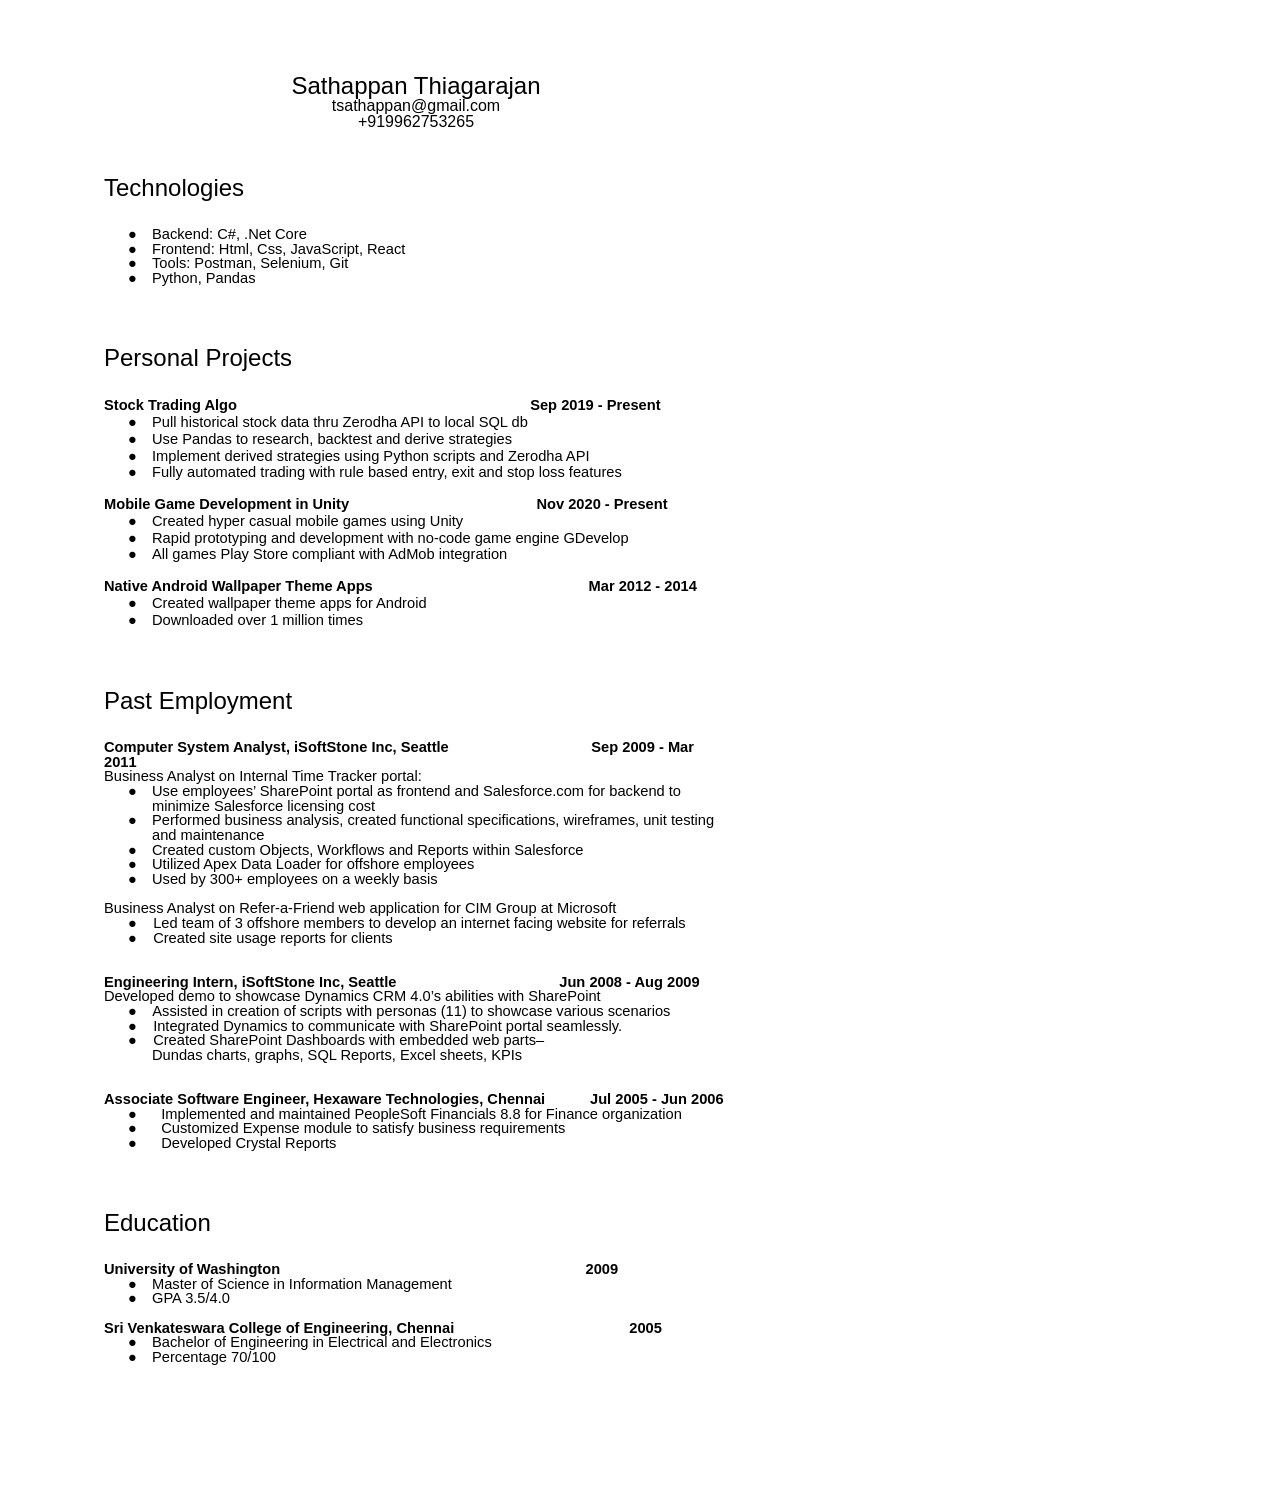
<file: Sathappan_Resume_plaid.html>
<html><head><meta content="text/html; charset=UTF-8" http-equiv="content-type"><style type="text/css">ul.lst-kix_list_1-0{list-style-type:none}.lst-kix_list_3-0>li:before{content:"\0025cf  "}ul.lst-kix_list_5-7{list-style-type:none}ul.lst-kix_list_5-8{list-style-type:none}.lst-kix_list_3-1>li:before{content:"\0025cb  "}.lst-kix_list_3-2>li:before{content:"\0025a0  "}ul.lst-kix_list_5-5{list-style-type:none}ul.lst-kix_list_5-6{list-style-type:none}ul.lst-kix_list_1-3{list-style-type:none}.lst-kix_list_3-5>li:before{content:"\0025a0  "}ul.lst-kix_list_5-0{list-style-type:none}ul.lst-kix_list_1-4{list-style-type:none}ul.lst-kix_list_1-1{list-style-type:none}.lst-kix_list_3-4>li:before{content:"\0025cb  "}ul.lst-kix_list_1-2{list-style-type:none}ul.lst-kix_list_5-3{list-style-type:none}ul.lst-kix_list_1-7{list-style-type:none}.lst-kix_list_3-3>li:before{content:"\0025cf  "}ul.lst-kix_list_5-4{list-style-type:none}ul.lst-kix_list_1-8{list-style-type:none}ul.lst-kix_list_5-1{list-style-type:none}ul.lst-kix_list_1-5{list-style-type:none}ul.lst-kix_list_5-2{list-style-type:none}ul.lst-kix_list_1-6{list-style-type:none}.lst-kix_list_3-8>li:before{content:"\0025a0  "}.lst-kix_list_3-6>li:before{content:"\0025cf  "}.lst-kix_list_3-7>li:before{content:"\0025cb  "}.lst-kix_list_5-0>li:before{content:"\0025cf  "}.lst-kix_list_4-8>li:before{content:"\0025a0  "}.lst-kix_list_5-3>li:before{content:"\0025cf  "}.lst-kix_list_4-7>li:before{content:"\0025cb  "}.lst-kix_list_5-2>li:before{content:"\0025a0  "}.lst-kix_list_5-1>li:before{content:"\0025cb  "}ul.lst-kix_list_4-8{list-style-type:none}.lst-kix_list_5-7>li:before{content:"\0025cb  "}ul.lst-kix_list_4-6{list-style-type:none}.lst-kix_list_5-6>li:before{content:"\0025cf  "}.lst-kix_list_5-8>li:before{content:"\0025a0  "}ul.lst-kix_list_4-7{list-style-type:none}ul.lst-kix_list_4-0{list-style-type:none}ul.lst-kix_list_4-1{list-style-type:none}.lst-kix_list_5-4>li:before{content:"\0025cb  "}ul.lst-kix_list_4-4{list-style-type:none}.lst-kix_list_5-5>li:before{content:"\0025a0  "}ul.lst-kix_list_4-5{list-style-type:none}ul.lst-kix_list_4-2{list-style-type:none}ul.lst-kix_list_4-3{list-style-type:none}.lst-kix_list_6-1>li:before{content:"\0025cb  "}.lst-kix_list_6-3>li:before{content:"\0025cf  "}.lst-kix_list_6-0>li:before{content:"\0025cf  "}.lst-kix_list_6-4>li:before{content:"\0025cb  "}.lst-kix_list_6-2>li:before{content:"\0025a0  "}.lst-kix_list_6-8>li:before{content:"\0025a0  "}.lst-kix_list_6-5>li:before{content:"\0025a0  "}.lst-kix_list_6-7>li:before{content:"\0025cb  "}.lst-kix_list_7-0>li:before{content:"\0025cf  "}.lst-kix_list_6-6>li:before{content:"\0025cf  "}.lst-kix_list_2-6>li:before{content:"\0025cf  "}.lst-kix_list_2-7>li:before{content:"\0025cb  "}.lst-kix_list_7-4>li:before{content:"\0025cb  "}.lst-kix_list_7-6>li:before{content:"\0025cf  "}.lst-kix_list_2-4>li:before{content:"\0025cb  "}.lst-kix_list_2-5>li:before{content:"\0025a0  "}.lst-kix_list_2-8>li:before{content:"\0025a0  "}.lst-kix_list_7-1>li:before{content:"\0025cb  "}.lst-kix_list_7-5>li:before{content:"\0025a0  "}.lst-kix_list_7-2>li:before{content:"\0025a0  "}.lst-kix_list_7-3>li:before{content:"\0025cf  "}ul.lst-kix_list_7-5{list-style-type:none}ul.lst-kix_list_7-6{list-style-type:none}ul.lst-kix_list_7-3{list-style-type:none}ul.lst-kix_list_3-7{list-style-type:none}ul.lst-kix_list_7-4{list-style-type:none}ul.lst-kix_list_3-8{list-style-type:none}ul.lst-kix_list_7-7{list-style-type:none}ul.lst-kix_list_7-8{list-style-type:none}ul.lst-kix_list_3-1{list-style-type:none}ul.lst-kix_list_3-2{list-style-type:none}.lst-kix_list_7-8>li:before{content:"\0025a0  "}ul.lst-kix_list_3-0{list-style-type:none}ul.lst-kix_list_7-1{list-style-type:none}ul.lst-kix_list_3-5{list-style-type:none}ul.lst-kix_list_7-2{list-style-type:none}ul.lst-kix_list_3-6{list-style-type:none}ul.lst-kix_list_3-3{list-style-type:none}ul.lst-kix_list_7-0{list-style-type:none}.lst-kix_list_7-7>li:before{content:"\0025cb  "}ul.lst-kix_list_3-4{list-style-type:none}.lst-kix_list_4-0>li:before{content:"\0025cf  "}.lst-kix_list_4-1>li:before{content:"\0025cb  "}.lst-kix_list_4-4>li:before{content:"\0025cb  "}.lst-kix_list_4-3>li:before{content:"\0025cf  "}.lst-kix_list_4-5>li:before{content:"\0025a0  "}.lst-kix_list_4-2>li:before{content:"\0025a0  "}.lst-kix_list_4-6>li:before{content:"\0025cf  "}ul.lst-kix_list_6-6{list-style-type:none}ul.lst-kix_list_6-7{list-style-type:none}ul.lst-kix_list_6-4{list-style-type:none}ul.lst-kix_list_2-8{list-style-type:none}ul.lst-kix_list_6-5{list-style-type:none}ul.lst-kix_list_6-8{list-style-type:none}ul.lst-kix_list_2-2{list-style-type:none}.lst-kix_list_1-0>li:before{content:"\0025cf  "}ul.lst-kix_list_2-3{list-style-type:none}ul.lst-kix_list_2-0{list-style-type:none}ul.lst-kix_list_2-1{list-style-type:none}ul.lst-kix_list_6-2{list-style-type:none}ul.lst-kix_list_2-6{list-style-type:none}ul.lst-kix_list_6-3{list-style-type:none}.lst-kix_list_1-1>li:before{content:"\0025cb  "}.lst-kix_list_1-2>li:before{content:"\0025a0  "}ul.lst-kix_list_2-7{list-style-type:none}ul.lst-kix_list_6-0{list-style-type:none}ul.lst-kix_list_2-4{list-style-type:none}ul.lst-kix_list_6-1{list-style-type:none}ul.lst-kix_list_2-5{list-style-type:none}.lst-kix_list_1-3>li:before{content:"\0025cf  "}.lst-kix_list_1-4>li:before{content:"\0025cb  "}.lst-kix_list_1-7>li:before{content:"\0025cb  "}.lst-kix_list_1-5>li:before{content:"\0025a0  "}.lst-kix_list_1-6>li:before{content:"\0025cf  "}li.li-bullet-0:before{margin-left:-18pt;white-space:nowrap;display:inline-block;min-width:18pt}.lst-kix_list_2-0>li:before{content:"\0025cf  "}.lst-kix_list_2-1>li:before{content:"\0025cb  "}.lst-kix_list_1-8>li:before{content:"\0025a0  "}.lst-kix_list_2-2>li:before{content:"\0025a0  "}.lst-kix_list_2-3>li:before{content:"\0025cf  "}ol{margin:0;padding:0}table td,table th{padding:0}.c7{margin-left:36pt;padding-top:0pt;padding-left:0pt;padding-bottom:0pt;line-height:1.0;orphans:2;widows:2;text-align:left}.c0{padding-top:0pt;text-indent:36pt;padding-bottom:0pt;line-height:1.1500000000000001;orphans:2;widows:2;text-align:left;height:11pt}.c3{margin-left:36pt;padding-top:0pt;padding-left:0pt;padding-bottom:0pt;line-height:1.1500000000000001;orphans:2;widows:2;text-align:left}.c9{margin-left:36pt;padding-top:0pt;text-indent:-18pt;padding-bottom:0pt;line-height:1.0;orphans:2;widows:2;text-align:left}.c6{padding-top:0pt;padding-bottom:0pt;line-height:1.0;orphans:2;widows:2;text-align:left;height:11pt}.c1{color:#000000;font-weight:400;text-decoration:none;vertical-align:baseline;font-size:11pt;font-family:"Arial";font-style:normal}.c11{color:#000000;font-weight:400;text-decoration:none;font-size:18pt;font-family:"Arial";font-style:normal}.c18{padding-top:18pt;padding-bottom:4pt;line-height:1.1500000000000001;orphans:2;widows:2;text-align:left}.c12{padding-top:0pt;padding-bottom:0pt;line-height:1.0;orphans:2;widows:2;text-align:center}.c13{padding-top:0pt;padding-bottom:0pt;line-height:1.0;orphans:2;widows:2;text-align:left}.c10{padding-top:0pt;padding-bottom:0pt;line-height:1.1500000000000001;orphans:2;widows:2;text-align:left}.c4{color:#000000;text-decoration:none;font-size:11pt;font-family:"Arial";font-style:normal}.c24{background-color:#ffffff;max-width:468pt;padding:49.6pt 72pt 63.8pt 72pt}.c22{color:#000000;font-family:"Arial";font-style:normal}.c25{color:inherit;text-decoration:inherit}.c8{padding:0;margin:0}.c16{font-size:12pt;text-decoration:none}.c2{vertical-align:baseline;font-weight:700}.c15{font-weight:400}.c5{vertical-align:baseline}.c14{text-indent:36pt}.c23{font-size:12pt}.c19{font-size:18pt}.c17{font-weight:700}.c21{margin-left:36pt}.c20{height:11pt}.title{padding-top:24pt;color:#000000;font-weight:700;font-size:36pt;padding-bottom:6pt;font-family:"Arial";line-height:1.0;orphans:2;widows:2;text-align:left}.subtitle{padding-top:18pt;color:#666666;font-size:24pt;padding-bottom:4pt;font-family:"Georgia";line-height:1.0;font-style:italic;orphans:2;widows:2;text-align:left}li{color:#000000;font-size:11pt;font-family:"Arial"}p{margin:0;color:#000000;font-size:11pt;font-family:"Arial"}h1{padding-top:24pt;color:#000000;font-weight:700;font-size:24pt;padding-bottom:6pt;font-family:"Arial";line-height:1.0;orphans:2;widows:2;text-align:left}h2{padding-top:18pt;color:#000000;font-weight:700;font-size:18pt;padding-bottom:4pt;font-family:"Arial";line-height:1.0;orphans:2;widows:2;text-align:left}h3{padding-top:14pt;color:#000000;font-weight:700;font-size:14pt;padding-bottom:4pt;font-family:"Arial";line-height:1.0;orphans:2;widows:2;text-align:left}h4{padding-top:12pt;color:#000000;font-weight:700;font-size:12pt;padding-bottom:2pt;font-family:"Arial";line-height:1.0;orphans:2;widows:2;text-align:left}h5{padding-top:11pt;color:#000000;font-weight:700;font-size:11pt;padding-bottom:2pt;font-family:"Arial";line-height:1.0;orphans:2;widows:2;text-align:left}h6{padding-top:10pt;color:#000000;font-weight:700;font-size:10pt;padding-bottom:2pt;font-family:"Arial";line-height:1.0;orphans:2;widows:2;text-align:left}</style></head><body class="c24"><p class="c12"><span class="c5 c19">S</span><span class="c19">athappan</span><span class="c5 c19">&nbsp;T</span><span class="c19">hiagarajan</span></p><p class="c12"><span class="c5 c16"><a class="c25" href="mailto:tsathappan@gmail.com">tsathappan@gmail.com</a></span></p><p class="c12"><span class="c23">+91</span><span class="c22 c16 c15 c5">9962753265</span></p><h2 class="c18" id="h.fpfkpxqk25id"><span class="c11 c5">Technologies</span></h2><ul class="c8 lst-kix_list_7-0 start"><li class="c7 li-bullet-0"><span>Backend: C#, .Net Core</span></li><li class="c7 li-bullet-0"><span>Frontend: Html, Css, JavaScript, React</span></li><li class="c7 li-bullet-0"><span>Tools: Postman, Selenium, Git</span></li><li class="c7 li-bullet-0"><span>Python, Pandas</span></li></ul><p class="c6 c21"><span class="c1"></span></p><h2 class="c18"><span class="c11 c5">Personal Projects</span></h2><p class="c10"><span class="c4 c2">Stock Trading Algo &nbsp;&nbsp;&nbsp;&nbsp;&nbsp;&nbsp;&nbsp;&nbsp;&nbsp;&nbsp;&nbsp;&nbsp;&nbsp;&nbsp;&nbsp;&nbsp;&nbsp;&nbsp;&nbsp;&nbsp;&nbsp;&nbsp;&nbsp;&nbsp;&nbsp;&nbsp;&nbsp;&nbsp;&nbsp;&nbsp;&nbsp;&nbsp;&nbsp;&nbsp;&nbsp;&nbsp;&nbsp;&nbsp;&nbsp;&nbsp;&nbsp;&nbsp;&nbsp;&nbsp;&nbsp;&nbsp;&nbsp;&nbsp;&nbsp;&nbsp;&nbsp;&nbsp;&nbsp;&nbsp;&nbsp;&nbsp;&nbsp; &nbsp; &nbsp; &nbsp; &nbsp; &nbsp; &nbsp; &nbsp;Sep 2019 - Present</span></p><ul class="c8 lst-kix_list_6-0 start"><li class="c3 li-bullet-0"><span class="c1">Pull historical stock data thru Zerodha API to local SQL db</span></li><li class="c3 li-bullet-0"><span class="c1">Use Pandas to research, backtest and derive strategies</span></li><li class="c3 li-bullet-0"><span>Implement derived strategies using Python scripts and Zerodha API</span></li><li class="c3 li-bullet-0"><span class="c1">Fully automated trading with rule based entry, exit and stop loss features</span></li></ul><p class="c10 c20"><span class="c4 c2"></span></p><p class="c10"><span class="c4 c2">Mobile Game Development in Unity&nbsp;&nbsp;&nbsp;&nbsp;&nbsp;&nbsp;&nbsp;&nbsp;&nbsp;&nbsp;&nbsp;&nbsp;&nbsp;&nbsp;&nbsp;&nbsp;&nbsp;&nbsp;&nbsp;&nbsp;&nbsp;&nbsp;&nbsp;&nbsp;&nbsp;&nbsp;&nbsp;&nbsp;&nbsp;&nbsp;&nbsp;&nbsp; &nbsp; &nbsp; &nbsp; &nbsp; &nbsp; &nbsp; &nbsp;Nov 2020 - Present</span></p><ul class="c8 lst-kix_list_4-0 start"><li class="c3 li-bullet-0"><span>Created hyper casual mobile games using Unity</span></li><li class="c3 li-bullet-0"><span>Rapid prototyping and development with no-code game engine GDevelop</span></li><li class="c3 li-bullet-0"><span>All games Play Store compliant with AdMob integration</span></li></ul><p class="c10 c20"><span class="c1"></span></p><p class="c10"><span class="c2 c4">Native Android Wallpaper Theme Apps &nbsp;&nbsp;&nbsp;&nbsp;&nbsp;&nbsp;&nbsp;&nbsp;&nbsp;&nbsp;&nbsp;&nbsp;&nbsp;&nbsp;&nbsp;&nbsp;&nbsp;&nbsp;&nbsp;&nbsp;&nbsp;&nbsp;&nbsp;&nbsp;&nbsp;&nbsp;&nbsp;&nbsp;&nbsp;&nbsp;&nbsp;&nbsp;&nbsp; &nbsp; &nbsp; &nbsp; &nbsp; &nbsp; &nbsp; &nbsp; &nbsp; &nbsp; Mar 2012 - 2014</span></p><ul class="c8 lst-kix_list_2-0 start"><li class="c3 li-bullet-0"><span>Created wallpaper theme apps for Android</span></li><li class="c3 li-bullet-0"><span>Downloaded over 1 million times</span></li></ul><p class="c0"><span class="c1"></span></p><h2 class="c18"><span class="c15">Past </span><span class="c5 c11">Employment</span></h2><p class="c13"><span class="c2">Computer System Analyst, iSoftStone Inc, </span><span class="c17">Seattle</span><span class="c2">&nbsp;&nbsp;&nbsp;&nbsp;&nbsp;&nbsp;&nbsp;&nbsp;</span><span class="c17">&nbsp;</span><span class="c2">&nbsp;&nbsp;&nbsp;&nbsp;&nbsp;&nbsp;&nbsp;&nbsp;&nbsp;&nbsp;&nbsp;&nbsp;&nbsp;&nbsp;&nbsp;&nbsp;&nbsp;&nbsp;&nbsp;&nbsp;&nbsp;&nbsp;&nbsp;&nbsp;&nbsp; Sep 2009 </span><span class="c17">-</span><span class="c4 c2">&nbsp;Mar 2011</span></p><p class="c13"><span>Business Analyst on Internal T</span><span class="c5">ime </span><span>T</span><span class="c1">racker portal:</span></p><ul class="c8 lst-kix_list_3-0 start"><li class="c7 li-bullet-0"><span>Use </span><span class="c5">employees&rsquo; SharePoint portal as frontend and Salesforce.com for backe</span><span>nd to minimize Salesforce licensing cost</span></li><li class="c7 li-bullet-0"><span class="c1">Performed business analysis, created functional specifications, wireframes, unit testing and maintenance</span></li><li class="c7 li-bullet-0"><span class="c5">Created custom Objects, Workflows and Reports within Sales</span><span>f</span><span class="c1">orce</span></li><li class="c7 li-bullet-0"><span class="c1">Utilized Apex Data Loader for offshore employees</span></li><li class="c7 li-bullet-0"><span>U</span><span class="c5">sed by 300+ employees on a weekly basis</span></li></ul><p class="c6"><span class="c1"></span></p><p class="c13"><span>Business Analyst on</span><span class="c1">&nbsp;Refer-a-Friend web application for CIM Group at Microsoft</span></p><p class="c9"><span class="c5">&#9679; &nbsp;&nbsp;&nbsp;Led team of </span><span>3</span><span class="c1">&nbsp;offshore members to develop an internet facing website for referrals</span></p><p class="c9"><span class="c5">&#9679; &nbsp;&nbsp;&nbsp;Created site usage reports </span><span>for clients</span></p><p class="c6"><span class="c1"></span></p><p class="c6"><span class="c1"></span></p><p class="c13"><span class="c2">Engineering Intern</span><span class="c17">, </span><span class="c2">iSoftStone Inc, </span><span class="c17">Seattle&nbsp;&nbsp;&nbsp;&nbsp;&nbsp;&nbsp;&nbsp;&nbsp;&nbsp;&nbsp;&nbsp;&nbsp;&nbsp;&nbsp;&nbsp;&nbsp;</span><span class="c2">&nbsp;&nbsp;&nbsp;&nbsp;&nbsp;&nbsp;&nbsp;&nbsp;&nbsp;&nbsp;&nbsp;&nbsp;&nbsp;&nbsp;&nbsp;&nbsp;&nbsp;&nbsp;&nbsp;&nbsp;&nbsp;&nbsp;&nbsp;&nbsp;Jun 2008 </span><span class="c17">-</span><span class="c4 c2">&nbsp;Aug 2009</span></p><p class="c13"><span class="c1">Developed demo to showcase Dynamics CRM 4.0&rsquo;s abilities with SharePoint</span></p><p class="c9"><span class="c1">&#9679; &nbsp;&nbsp;&nbsp;Assisted in creation of scripts with personas (11) to showcase various scenarios</span></p><p class="c9"><span class="c1">&#9679; &nbsp;&nbsp;&nbsp;Integrated Dynamics to communicate with SharePoint portal seamlessly.</span></p><p class="c9"><span class="c5">&#9679; &nbsp;&nbsp;&nbsp;Created SharePoint Dashboards with embedded </span><span>web parts</span><span class="c1">&ndash;</span></p><p class="c13 c14"><span class="c1">Dundas charts, graphs, SQL Reports, Excel sheets, KPIs</span></p><p class="c6"><span class="c1"></span></p><p class="c6"><span class="c1"></span></p><p class="c13"><span class="c2">Associate Software Engineer, Hexaware Technologies, Chennai </span><span class="c17">&nbsp;&nbsp;&nbsp;&nbsp;&nbsp;&nbsp;&nbsp;&nbsp;&nbsp; </span><span class="c2">Jul 2005 </span><span class="c17">-</span><span class="c4 c2">&nbsp;Jun 2006</span></p><p class="c9"><span class="c1">&#9679; &nbsp;&nbsp;&nbsp;&nbsp;&nbsp;Implemented and maintained PeopleSoft Financials 8.8 for Finance organization</span></p><p class="c9"><span class="c1">&#9679; &nbsp;&nbsp;&nbsp;&nbsp;&nbsp;Customized Expense module to satisfy business requirements</span></p><p class="c9"><span class="c1">&#9679; &nbsp;&nbsp;&nbsp;&nbsp;&nbsp;Developed Crystal Reports</span></p><p class="c9 c20"><span class="c1"></span></p><h2 class="c18"><span class="c11 c5">Education</span></h2><p class="c13"><span class="c17">University of Washington&nbsp;&nbsp;&nbsp;&nbsp;&nbsp;&nbsp;&nbsp;&nbsp;&nbsp;&nbsp;&nbsp;&nbsp;&nbsp;&nbsp;&nbsp;&nbsp;&nbsp;&nbsp;&nbsp;&nbsp;&nbsp;&nbsp;&nbsp;&nbsp;&nbsp;&nbsp;&nbsp;&nbsp;&nbsp;&nbsp;&nbsp;&nbsp;&nbsp;&nbsp;&nbsp;&nbsp;&nbsp;&nbsp;&nbsp;&nbsp;&nbsp;&nbsp;&nbsp;&nbsp;&nbsp;&nbsp;&nbsp;&nbsp;&nbsp;&nbsp;&nbsp;&nbsp;&nbsp;&nbsp;&nbsp;&nbsp;&nbsp;&nbsp;&nbsp;&nbsp;&nbsp;&nbsp;&nbsp;&nbsp;&nbsp;&nbsp;&nbsp;&nbsp;&nbsp;&nbsp;&nbsp;&nbsp; &nbsp; 2009</span></p><ul class="c8 lst-kix_list_1-0 start"><li class="c7 li-bullet-0"><span>Master of Science in Information Management</span></li><li class="c7 li-bullet-0"><span>GPA 3.5/4.0</span></li></ul><p class="c6"><span class="c1"></span></p><p class="c13"><span class="c17">Sri Venkateswara College of Engineering, Chennai&nbsp;&nbsp;&nbsp;&nbsp;&nbsp;&nbsp;&nbsp;&nbsp;&nbsp;&nbsp;&nbsp;&nbsp;&nbsp;&nbsp;&nbsp;&nbsp;&nbsp;&nbsp;&nbsp;&nbsp;&nbsp;&nbsp;&nbsp;&nbsp;&nbsp;&nbsp;&nbsp;&nbsp;&nbsp;&nbsp;&nbsp;&nbsp;&nbsp;&nbsp;&nbsp;&nbsp;&nbsp;&nbsp;&nbsp;&nbsp; &nbsp; 2005</span></p><ul class="c8 lst-kix_list_5-0 start"><li class="c7 li-bullet-0"><span>Bachelor of Engineering in Electrical and Electronics</span></li><li class="c7 li-bullet-0"><span>Percentage 70/100</span></li></ul><p class="c6 c21"><span class="c1"></span></p><p class="c6"><span class="c1"></span></p></body></html>
</file>
